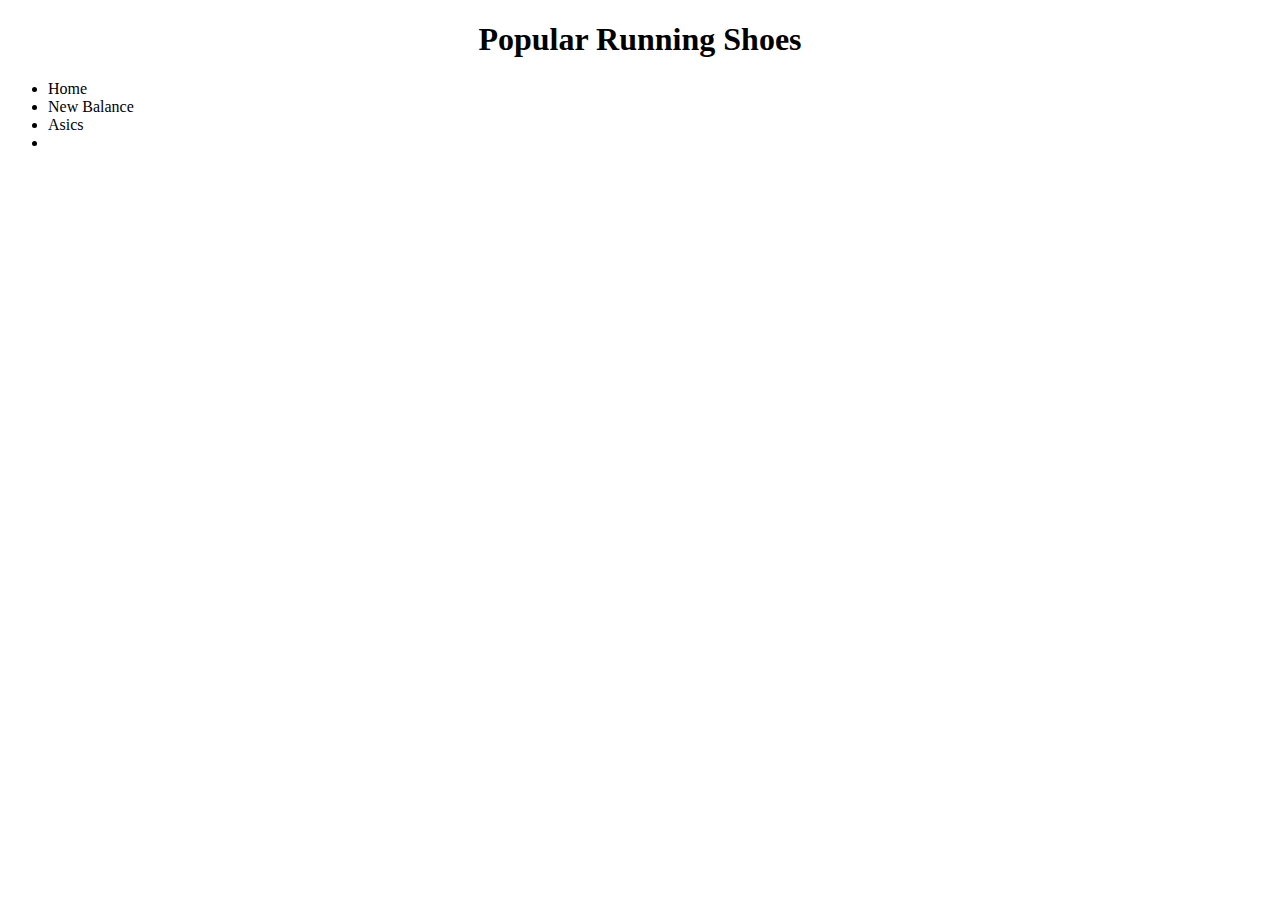
<file: index.html>
<!DOCTYPE html>
<html lang="en">
<head>
    <meta charset="UTF-8">
    <meta http-equiv="X-UA-Compatible" content="IE=edge">
    <meta name="viewport" content="width=device-width, initial-scale=1.0">
    <meta name="authors" content="Alexander Walker & Justin Park">
    <link rel="stylesheet" href="style.css">
    <title>Main Page</title>
</head>
<body>
    <h1>Popular Running Shoes</h1>
    <nav>
        <ul>
            <li>Home</li>
            <li>New Balance</li>
            <li>Asics</li>
            <li></li>
        </ul>
    </nav>
    
</body>
</html>
</file>
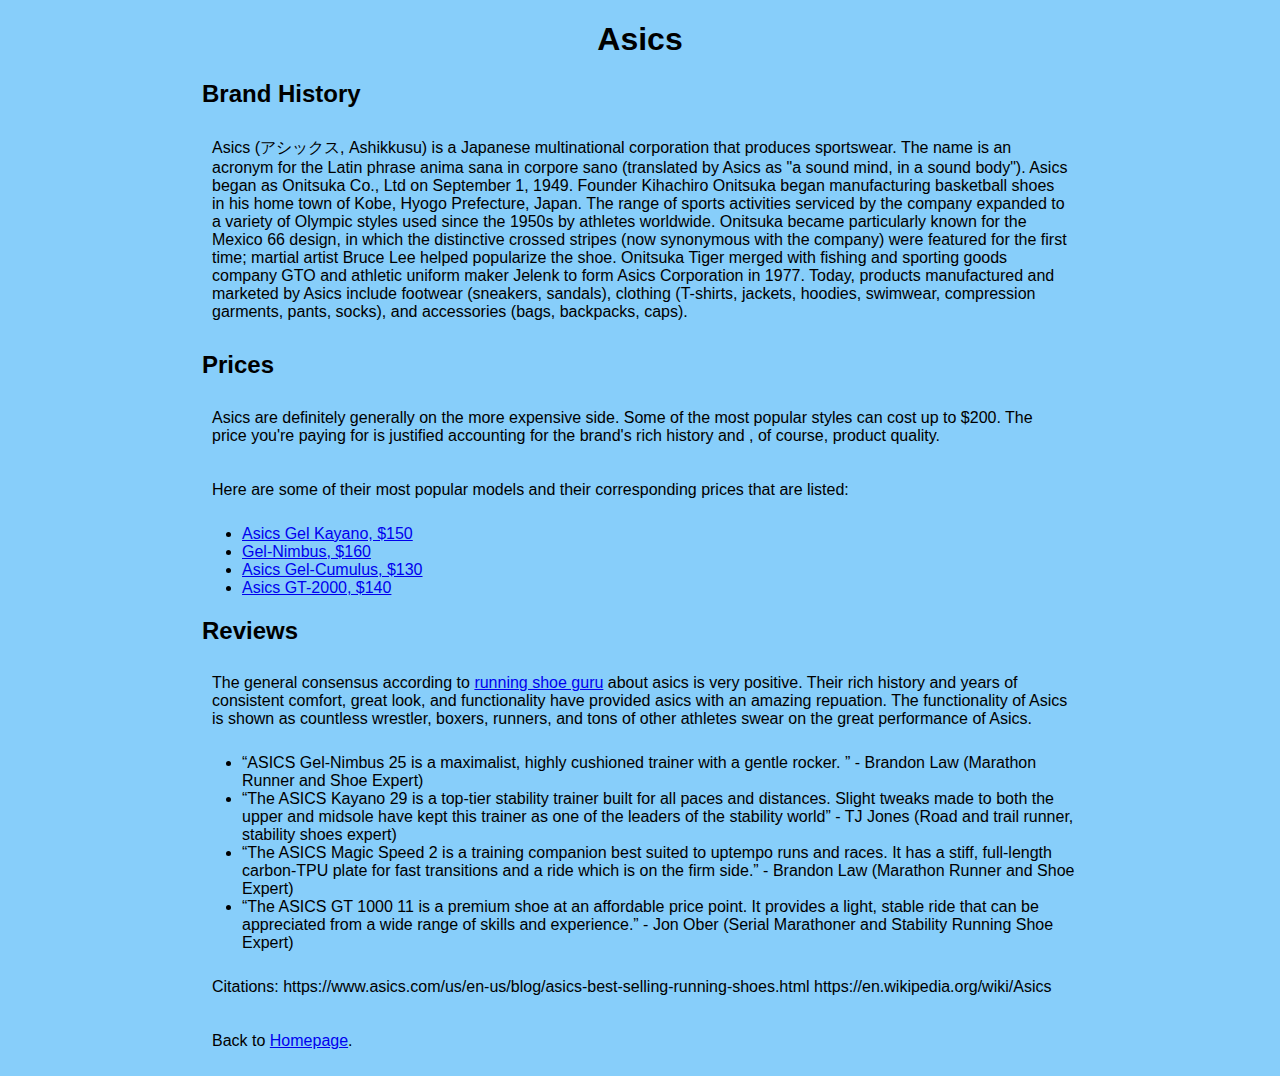
<file: asics.html>
<!DOCTYPE html>
<html lang="en">
<head>
    <meta charset="UTF-8">
    <meta http-equiv="X-UA-Compatible" content="IE=edge">
    <meta name="viewport" content="width=device-width, initial-scale=1.0">
    <meta name="authors" content="Alexander Walker & Justin Park">
    <link rel="stylesheet" href="css/style.css">
    <link rel="icon" type="image/png" href="images/favicon.png">
    <title>Asics</title>
</head>
<body>
    <h1>Asics</h1>
    <section>
    <h2>
        Brand History
    </h2>
    <p>
        Asics (アシックス, Ashikkusu) is a Japanese multinational corporation that produces sportswear. 
        The name is an acronym for the Latin phrase anima sana in corpore sano (translated by Asics as "a sound mind,
        in a sound body"). Asics began as Onitsuka Co., Ltd on September 1, 1949. Founder Kihachiro Onitsuka 
        began manufacturing basketball shoes in his home town of Kobe, Hyogo Prefecture, Japan. The range of 
        sports activities serviced by the company expanded to a variety of Olympic styles used since the 1950s 
        by athletes worldwide. Onitsuka became particularly known for the Mexico 66 design, in which the distinctive 
        crossed stripes (now synonymous with the company) were featured for the first time; martial artist Bruce Lee 
        helped popularize the shoe. Onitsuka Tiger merged with fishing and sporting goods company GTO and athletic uniform 
        maker Jelenk to form Asics Corporation in 1977. Today, products manufactured and marketed by Asics include footwear 
        (sneakers, sandals), clothing (T-shirts, jackets, hoodies, swimwear, compression garments, pants, socks), and 
        accessories (bags, backpacks, caps).
    </p>
    </section>
    <section>
        <h2>Prices</h2>
        <p>
            Asics are definitely generally on the more expensive side. Some of the most popular styles
            can cost up to $200. The price you're paying for is justified accounting for the brand's
            rich history and , of course, product quality.  
        </p>
        <p>Here are some of their most popular models and their corresponding prices that are listed:</p>
            <ul>
                <li><a href="https://www.asics.com/us/en-us/gel-kayano-14/p/ANA_1201A019-004.html?size=10&width=Standard&utm_source=google&utm_medium=pla&CAWELAID=120223060000983324&gclid=CjwKCAiAr4GgBhBFEiwAgwORrf9eSwVc5H7S25g-ZueBE2LoMvrugcTBJ0O6vbahU3-j_ikkJ32XUxoCXIIQAvD_BwEs">Asics Gel Kayano, $150</a></li>
                <li><a href = "https://www.asics.com/us/en-us/gel-nimbus/c/aa50102000/">Gel-Nimbus, $160</a></li>
                <li><a href = "https://www.asics.com/us/en-us/gel-cumulus/c/aa50104000/">Asics Gel-Cumulus, $130</a></li>
                <li><a href = "https://www.asics.com/us/en-us/gt-2000/c/aa50109200/">Asics GT-2000, $140</a></li>
            </ul>
    </section>
    <section>
        <h2>Reviews</h2>
        <p>
            The general consensus according to 
            <a href = "https://www.runningshoesguru.com/reviews/new-balance/all/">running shoe guru</a>
            about asics is very positive. Their rich history and years of consistent comfort, great look,
            and functionality have provided asics with an amazing repuation. The functionality of Asics
            is shown as countless wrestler, boxers, runners, and tons of other athletes swear on the 
            great performance of Asics.
        </p>
        <ul>
            <li>
                “ASICS Gel-Nimbus 25 is a maximalist, highly cushioned trainer with a gentle rocker. ” - Brandon Law (Marathon Runner and Shoe Expert)
            </li>
            <li>
                “The ASICS Kayano 29 is a top-tier stability trainer built for all paces and distances. Slight tweaks made to both the upper and midsole have kept this trainer as one of the leaders of the stability world” - TJ Jones
                (Road and trail runner, stability shoes expert)
            </li>
            <li>
                “The ASICS Magic Speed 2 is a training companion best suited to uptempo runs and races. It has a stiff, full-length carbon-TPU plate for fast transitions and a ride which is on the firm side.” - Brandon Law
                (Marathon Runner and Shoe Expert)
            </li>
            <li>
                “The ASICS GT 1000 11 is a premium shoe at an affordable price point. It provides a light, stable ride that can be appreciated from a wide range of skills and experience.” - Jon Ober
                (Serial Marathoner and Stability Running Shoe Expert)
            </li>
        </ul>
    </section>
    <p>
        Citations:
        https://www.asics.com/us/en-us/blog/asics-best-selling-running-shoes.html
        https://en.wikipedia.org/wiki/Asics
    </p>
    <p>Back to <a href="index.html">Homepage</a>.</p>
</body>
</html>
</file>
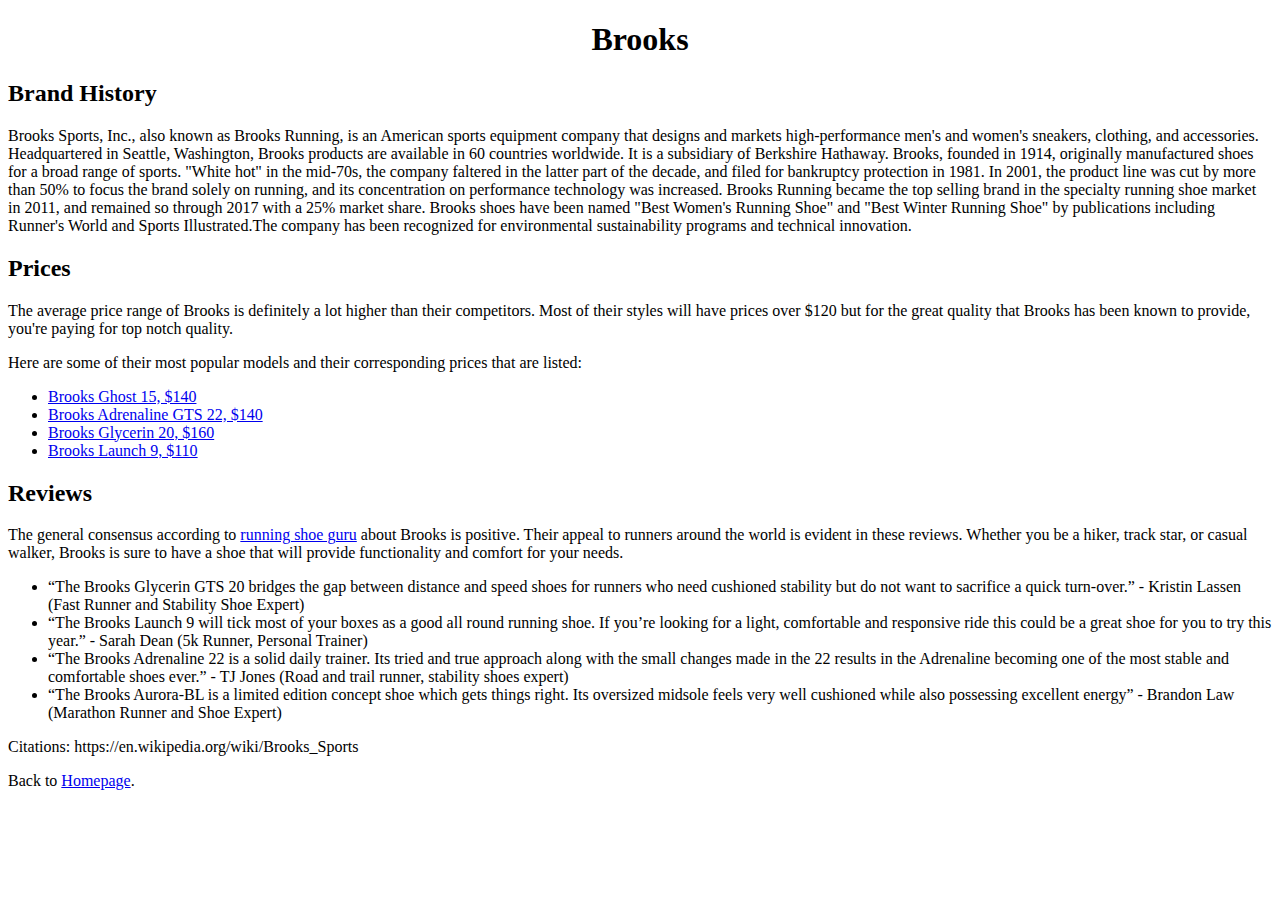
<file: brooks.html>
<!DOCTYPE html>
<html lang="en">
<head>
    <meta charset="UTF-8">
    <meta http-equiv="X-UA-Compatible" content="IE=edge">
    <meta name="viewport" content="width=device-width, initial-scale=1.0">
    <meta name="authors" content="Alexander Walker & Justin Park">
    <link rel="stylesheet" href="style.css">
    <title>Brooks</title>
</head>
<body>
    <h1>Brooks</h1>
    <section>
    <h2>
        Brand History
    </h2>
    <p>
        Brooks Sports, Inc., also known as Brooks Running, is an American sports equipment company that designs and 
        markets high-performance men's and women's sneakers, clothing, and accessories. Headquartered in Seattle, 
        Washington, Brooks products are available in 60 countries worldwide. It is a subsidiary of Berkshire Hathaway.
        Brooks, founded in 1914, originally manufactured shoes for a broad range of sports. "White hot" in the mid-70s, 
        the company faltered in the latter part of the decade, and filed for bankruptcy protection in 1981. 
        In 2001, the product line was cut by more than 50% to focus the brand solely on running, and its concentration 
        on performance technology was increased. Brooks Running became the top selling brand in the specialty running 
        shoe market in 2011, and remained so through 2017 with a 25% market share. Brooks shoes have been named 
        "Best Women's Running Shoe" and "Best Winter Running Shoe" by publications including Runner's World
        and Sports Illustrated.The company has been recognized for environmental sustainability programs and technical 
        innovation.
    </p>
    </section>
    <section>
        <h2>Prices</h2>
        <p>
            The average price range of Brooks is definitely a lot higher than their competitors. Most of their styles 
            will have prices over $120 but for the great quality that Brooks has been known to provide, you're paying 
            for top notch quality.
        </p>
        <p>Here are some of their most popular models and their corresponding prices that are listed:</p>
            <ul>
                <li><a href = "https://www.brooksrunning.com/en_us/ghost-15-womens-cushioned-running-shoe/120380.html">Brooks Ghost 15, $140</a></li>
                <li><a href = "https://www.brooksrunning.com/en_us/adrenaline-gts-22-mens-supportive-road-running-shoe/110366.html">Brooks Adrenaline GTS 22, $140</a></li>
                <li><a href = "https://www.brooksrunning.com/en_us/glycerin-20-mens-neutral-cushioned-running-shoe/110382.html">Brooks Glycerin 20, $160</a></li>
                <li><a href = "https://www.brooksrunning.com/en_us/launch-9-mens-lightweight-cushioned-running-shoe/110386.html">Brooks Launch 9, $110</a></li>
            </ul>
    </section>
    <section>
        <h2>Reviews</h2>
        <p>
            The general consensus according to 
            <a href = "https://www.runningshoesguru.com/reviews/new-balance/all/">running shoe guru</a>
            about Brooks is positive. Their appeal to runners around the world is evident in these reviews.
            Whether you be a hiker, track star, or casual walker, Brooks is sure to have a shoe that will provide
            functionality and comfort for your needs.
        </p>
        <ul>
            <li>“The Brooks Glycerin GTS 20 bridges the gap between distance and speed shoes for runners who need cushioned stability but do not want to sacrifice a quick turn-over.” - Kristin Lassen
                (Fast Runner and Stability Shoe Expert)</li>
            <li>“The Brooks Launch 9 will tick most of your boxes as a good all round running shoe. If you’re looking for a light, comfortable and responsive ride this could be a great shoe for you to try this year.” - Sarah Dean
                (5k Runner, Personal Trainer)</li>
            <li>“The Brooks Adrenaline 22 is a solid daily trainer. Its tried and true approach along with the small changes made in the 22 results in the Adrenaline becoming one of the most stable and comfortable shoes ever.” - TJ Jones
                (Road and trail runner, stability shoes expert)</li>
            <li>“The Brooks Aurora-BL is a limited edition concept shoe which gets things right. Its oversized midsole feels very well cushioned while also possessing excellent energy” - Brandon Law (Marathon Runner and Shoe Expert)
                </li>
        </ul>
    </section>
    <p>
        Citations:
        https://en.wikipedia.org/wiki/Brooks_Sports
    </p>
    <p>Back to <a href="index.html">Homepage</a>.</p>
</body>
</html>
</file>
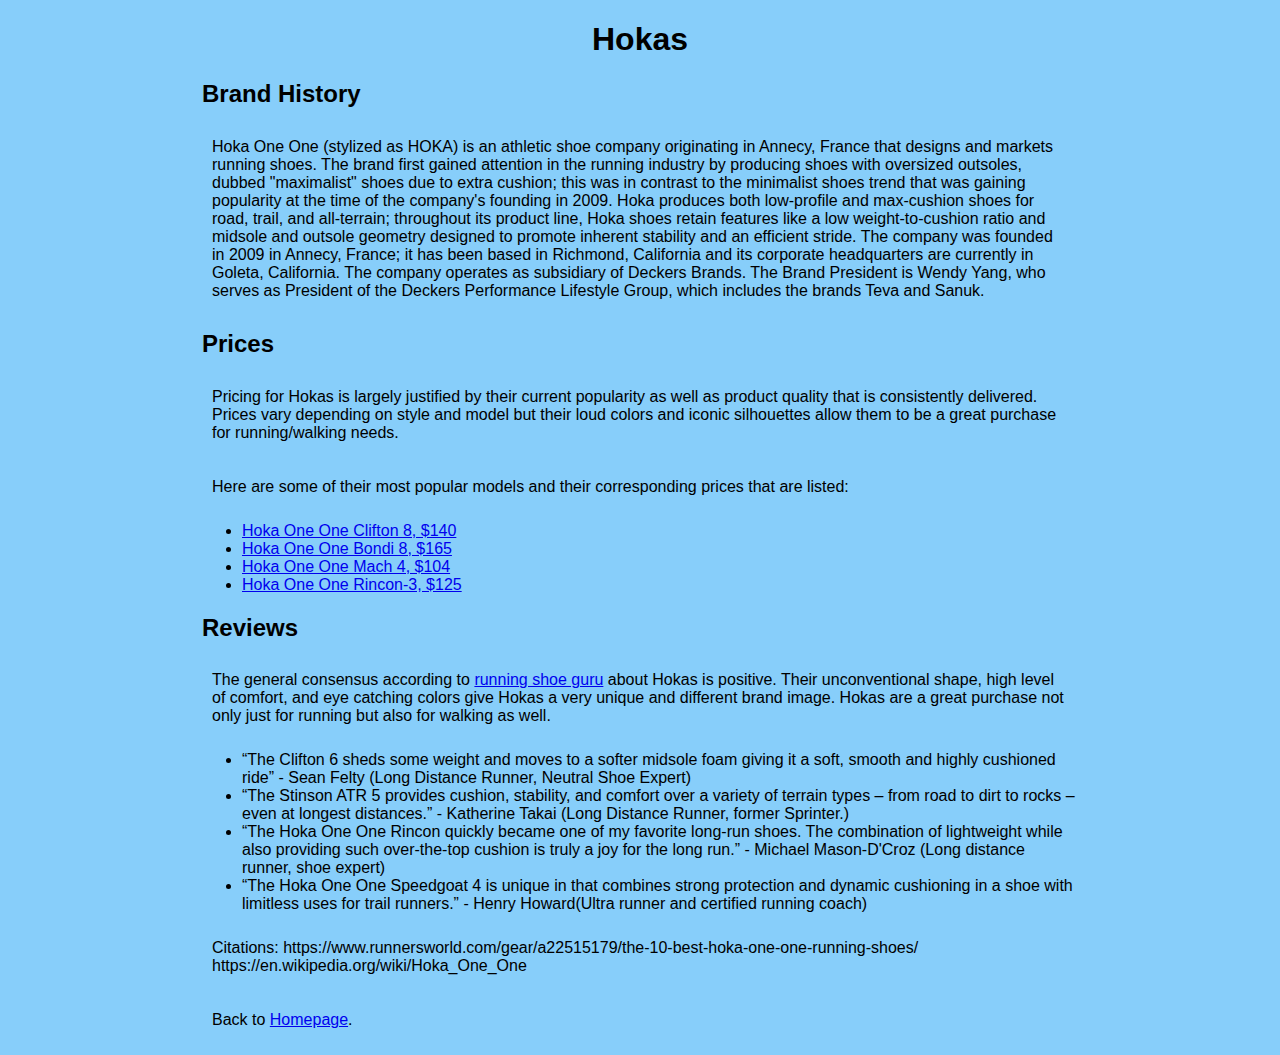
<file: hokas.html>
<!DOCTYPE html>
<html lang="en">
<head>
    <meta charset="UTF-8">
    <meta http-equiv="X-UA-Compatible" content="IE=edge">
    <meta name="viewport" content="width=device-width, initial-scale=1.0">
    <meta name="authors" content="Alexander Walker & Justin Park">
    <link rel="stylesheet" href="css/style.css">
    <title>Hokas</title>
</head>
<body>
    <h1>Hokas</h1>
    <section>
    <h2>
        Brand History
    </h2>
    <p>
        Hoka One One (stylized as HOKA) is an athletic shoe company originating in Annecy, France that designs and markets 
        running shoes. The brand first gained attention in the running industry by producing shoes with oversized outsoles, 
        dubbed "maximalist" shoes due to extra cushion; this was in contrast to the minimalist shoes trend that was gaining 
        popularity at the time of the company's founding in 2009. Hoka produces both low-profile and max-cushion shoes for road,
        trail, and all-terrain; throughout its product line, Hoka shoes retain features like a low weight-to-cushion ratio and 
        midsole and outsole geometry designed to promote inherent stability and an efficient stride. The company was founded in 
        2009 in Annecy, France; it has been based in Richmond, California and its corporate headquarters are currently in Goleta,
        California. The company operates as subsidiary of Deckers Brands. The Brand President is Wendy Yang, who serves as 
        President of the Deckers Performance Lifestyle Group, which includes the brands Teva and Sanuk.

    </p>
    </section>
    <section>
        <h2>Prices</h2>
        <p>
            Pricing for Hokas is largely justified by their current popularity as well as product quality that is
            consistently delivered. Prices vary depending on style and model but their loud colors and iconic silhouettes
            allow them to be a great purchase for running/walking needs.
        </p>
        <p>Here are some of their most popular models and their corresponding prices that are listed:</p>
            <ul>
                <li><a href = "https://www.hoka.com/en/us/clifton-8/">Hoka One One Clifton 8, $140</a></li>
                <li><a href = "https://www.hoka.com/en/us/mens-everyday-running-shoes/bondi-8/1123202.html">Hoka One One Bondi 8, $165</a></li>
                <li><a href = "https://www.hoka.com/en/us/sale/mach-4/1113528.html">Hoka One One Mach 4, $104</a></li>
                <li><a href = "https://www.hoka.com/en/us/mens-everyday-running-shoes/rincon-3/194715592872.html?source=shoppingsite_PLA_1119395-BWHT-10D&kpid=1119395-BWHT-10D&utm_source=google&utm_medium=pla&gclid=CjwKCAiAr4GgBhBFEiwAgwORrQF0zdMGnZtZolDS4YP2lYNHDK74MVaxQBSqrVJXLvD1-ytaZYWH4RoC0l8QAvD_BwE&gclsrc=aw.ds">Hoka One One Rincon-3, $125</a></li>
            </ul>
    </section>
    <section>
        <h2>Reviews</h2>
        <p>
            The general consensus according to 
            <a href = "https://www.runningshoesguru.com/reviews/new-balance/all/">running shoe guru</a>
            about Hokas is positive. Their unconventional shape, high level of comfort, and eye catching colors
            give Hokas a very unique and different brand image. Hokas are a great purchase not only just for running
            but also for walking as well.
        </p>
        <ul>
            <li>“The Clifton 6 sheds some weight and moves to a softer midsole foam giving it a soft, smooth and highly cushioned ride” - Sean Felty (Long Distance Runner, Neutral Shoe Expert)</li>
            <li>“The Stinson ATR 5 provides cushion, stability, and comfort over a variety of terrain types – from road to dirt to rocks – even at longest distances.” - Katherine Takai
                (Long Distance Runner, former Sprinter.)</li>
            <li>“The Hoka One One Rincon quickly became one of my favorite long-run shoes. The combination of lightweight while also providing such over-the-top cushion is truly a joy for the long run.” - Michael Mason-D'Croz (Long distance runner, shoe expert)</li>
            <li>“The Hoka One One Speedgoat 4 is unique in that combines strong protection and dynamic cushioning in a shoe with limitless uses for trail runners.” 
                - Henry Howard(Ultra runner and certified running coach)</li>
        </ul>
    </section>
    <p>
        Citations:
        https://www.runnersworld.com/gear/a22515179/the-10-best-hoka-one-one-running-shoes/
        https://en.wikipedia.org/wiki/Hoka_One_One
    </p>
    <p>Back to <a href="index.html">Homepage</a>.</p>
</body>
</html>
</file>
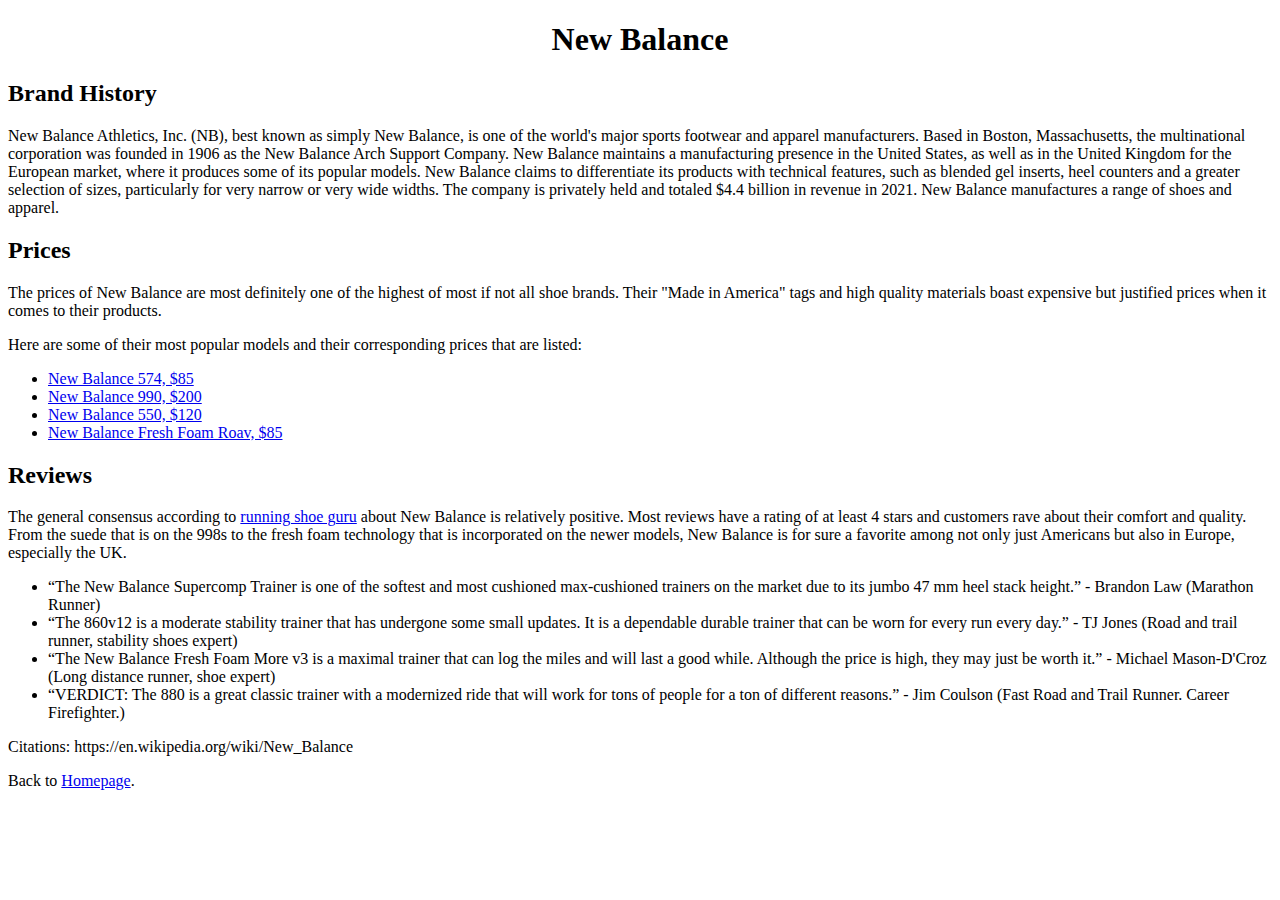
<file: newbalance.html>
<!DOCTYPE html>
<html lang="en">
<head>
    <meta charset="UTF-8">
    <meta http-equiv="X-UA-Compatible" content="IE=edge">
    <meta name="viewport" content="width=device-width, initial-scale=1.0">
    <meta name="authors" content="Alexander Walker & Justin Park">
    <link rel="stylesheet" href="style.css">
    <title>New Balance</title>
</head>
<body>
    <h1>New Balance</h1>
    <section>
    <h2>
        Brand History
    </h2>
    <p>
        New Balance Athletics, Inc. (NB), best known as simply New Balance, is one of the world's 
        major sports footwear and apparel manufacturers. Based in Boston, Massachusetts, the multinational 
        corporation was founded in 1906 as the New Balance Arch Support Company. New Balance maintains a 
        manufacturing presence in the United States, as well as in the United Kingdom for the European market, 
        where it produces some of its popular models. New Balance claims to differentiate its products with 
        technical features, such as blended gel inserts, heel counters and a greater selection of sizes, 
        particularly for very narrow or very wide widths. The company is privately held and totaled $4.4 
        billion in revenue in 2021. New Balance manufactures a range of shoes and apparel. 
    </p>
    </section>
    <section>
        <h2>Prices</h2>
        <p>
            The prices of New Balance are most definitely one of the highest of most if not all shoe brands. Their 
            "Made in America" tags and high quality materials boast expensive but justified prices when it comes
            to their products. 
        </p>
        <p>Here are some of their most popular models and their corresponding prices that are listed:</p>
            <ul>
                <li><a href = "https://www.newbalance.com/574/">New Balance 574, $85</a></li>
                <li><a href = "https://www.newbalance.com/990/">New Balance 990, $200</a></li>
                <li><a href = "https://www.newbalance.com/550/">New Balance 550, $120</a></li>
                <li><a href = "https://www.newbalance.com/fresh-foam-roav/">New Balance Fresh Foam Roav, $85</a></li>
            </ul>
    </section>
    <section>
        <h2>Reviews</h2>
        <p>
            The general consensus according to 
            <a href = "https://www.runningshoesguru.com/reviews/new-balance/all/">running shoe guru</a>
            about New Balance is relatively positive. Most reviews have a rating of at least 4 stars
            and customers rave about their comfort and quality. From the suede that is on the 998s to the 
            fresh foam technology that is incorporated on the newer models, New Balance is for sure a favorite
            among not only just Americans but also in Europe, especially the UK.
        </p>
        <ul>
            <li>“The New Balance Supercomp Trainer is one of the softest and most cushioned 
                max-cushioned trainers on the market due to its jumbo 47 mm heel stack height.” - Brandon Law (Marathon Runner)</li>
            <li>“The 860v12 is a moderate stability trainer that has undergone some small updates. 
                It is a dependable durable trainer that can be worn for every run every day.” - TJ Jones (Road and trail runner, stability shoes expert)</li>
            <li>“The New Balance Fresh Foam More v3 is a maximal trainer that can log the miles and will last a good while. 
                Although the price is high, they may just be worth it.” - Michael Mason-D'Croz (Long distance runner, shoe expert)</li>
            <li>“VERDICT: The 880 is a great classic trainer with a modernized ride that will work for tons of people for a ton of different reasons.” 
                - Jim Coulson (Fast Road and Trail Runner. Career Firefighter.)</li>
        </ul>
    </section>
    <p>
        Citations:
        https://en.wikipedia.org/wiki/New_Balance
    </p>
    <p>Back to <a href="index.html">Homepage</a>.</p>
</body>
</html>
</file>
<file: style.css>
h1 {
    text-align: center;
}
</file>
<file: css/style.css>
body {
    justify-content: center;
    background-color: lightskyblue;
    margin-left: 15%;
    margin-right: 15%;
    padding-left: 10px;
    padding-right: 10px;

    font-family: Helvetica, sans-serif;
}

h1 {
    text-align: center;
    font-family: Georgia, sans-serif;
}

p {
    padding: 10px;
}

nav ul {
    margin: 0;
    padding: 0;
    background-color: lightgray;
    width: 10%;
    min-width: 100;
    border: 2px solid black;
    border-radius: 12px;;
    text-align: center;
}

nav ul li {
    list-style-type: none;
    padding-top: 10px;
    padding-bottom: 10px;
    border-bottom: black 2px solid;

}

nav ul li:last-child {
    border-bottom: none;
}

nav ul li a {
    text-decoration: none;
}

@media only screen and (max-width: 768px) {

    nav {
        width: 600px;
    }

    nav > ul{
        min-width: 100px;
    }

    #images img {
        max-width: 45px;
        max-height: 30px;
    }
}
</file>
